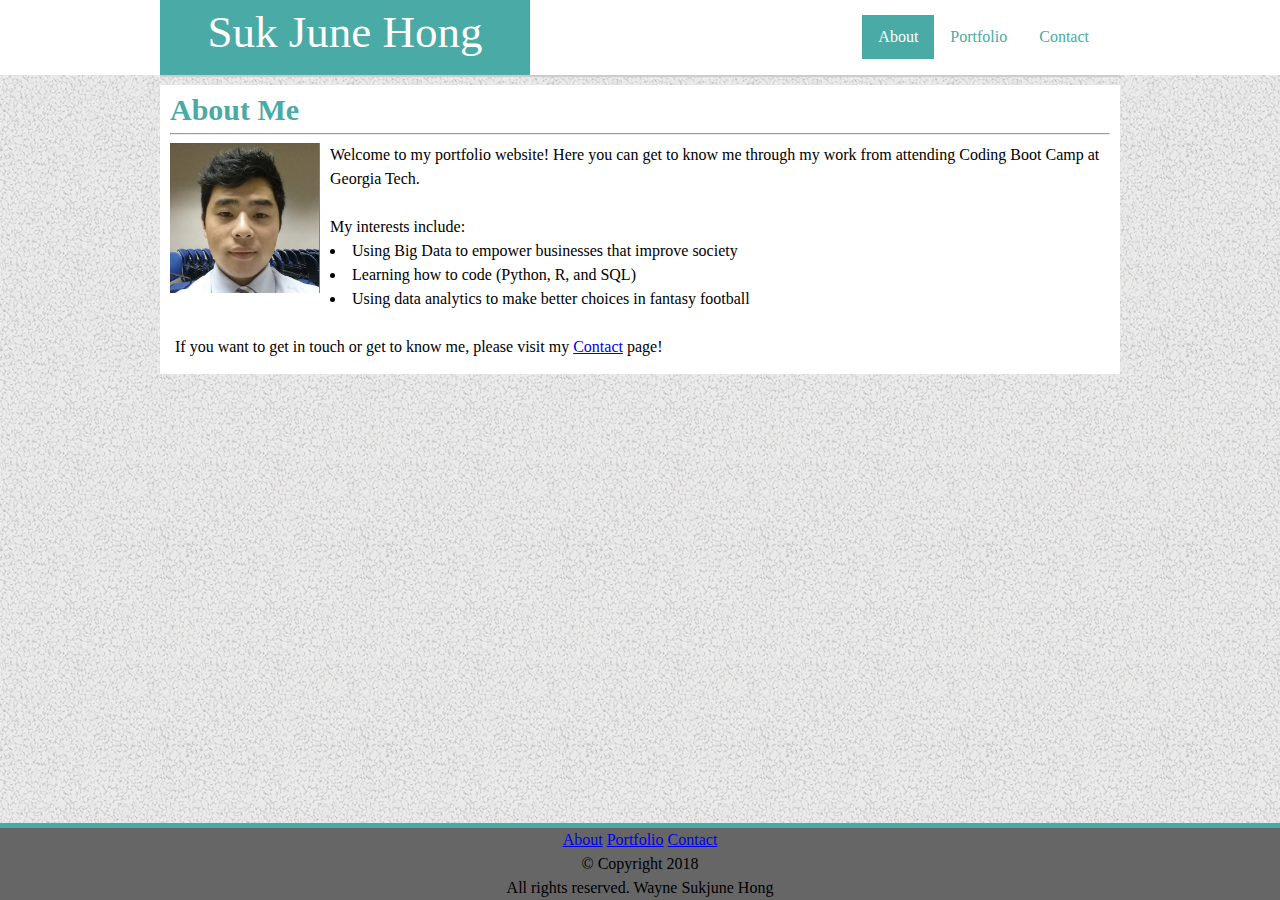
<file: index.html>
<!DOCTYPE html>
<html lang="en">

<head>
    <meta charset="UTF-8">
    <meta name="viewport" content="width=device-width, initial-scale=1.0">
    <meta http-equiv="X-UA-Compatible" content="ie=edge">
    <title>Suk June Hong | Portfolio</title>
    <link rel="stylesheet" href="reset.css">
    <link rel="stylesheet" href="style.css">
</head>

<body background="assets/gravel.png">

    <header>
        <div class="everything">
            <h1>Suk June Hong</h1>
            <ul class="navbar">
                <li class="navbarlink"><a href="./index.html" id="active">About</a></li>
                <li class="navbarlink" id="crossfinger"><a href="./portfolio.html">Portfolio</a></li>
                <li class="navbarlink"><a href="./contact.html">Contact</a></li>
            </ul>
        </div>
    </header>

    <!--Main Content-->
    <main class="clearfix">
        <h2>
            About Me
        </h2>

        <hr />

        <img class="portrait" src="assets/Portrait.jpg" alt="Wayne Sukjune Hong" />

        <div class="container0">
            <p>
                Welcome to my portfolio website! Here you can get to know me through my work from attending Coding
                Boot Camp at Georgia Tech.
            </p>
            <br />
            <p>
                My interests include:
                <ul>
                    <li>Using Big Data to empower businesses that improve society</li>
                    <li>Learning how to code (Python, R, and SQL)</li>
                    <li>Using data analytics to make better choices in fantasy football</li>
                </ul>
            </p>
            <br />
            <p>
                If you want to get in touch or get to know me, please visit my <a href="contact.html" target="_blank">Contact</a>
                page!
            </p>
        </div>
    </main>

    <!--Footer-->
    <footer>
        <a href="index.html" target="_blank">About</a>
        <a href="portfolio.html" target="_blank">Portfolio</a>
        <a href="contact.html" target="_blank">Contact</a>

        <p>
            © Copyright 2018
        </p>

        <p>
            All rights reserved. Wayne Sukjune Hong
        </p>
    </footer>
</body>

</html>
</file>
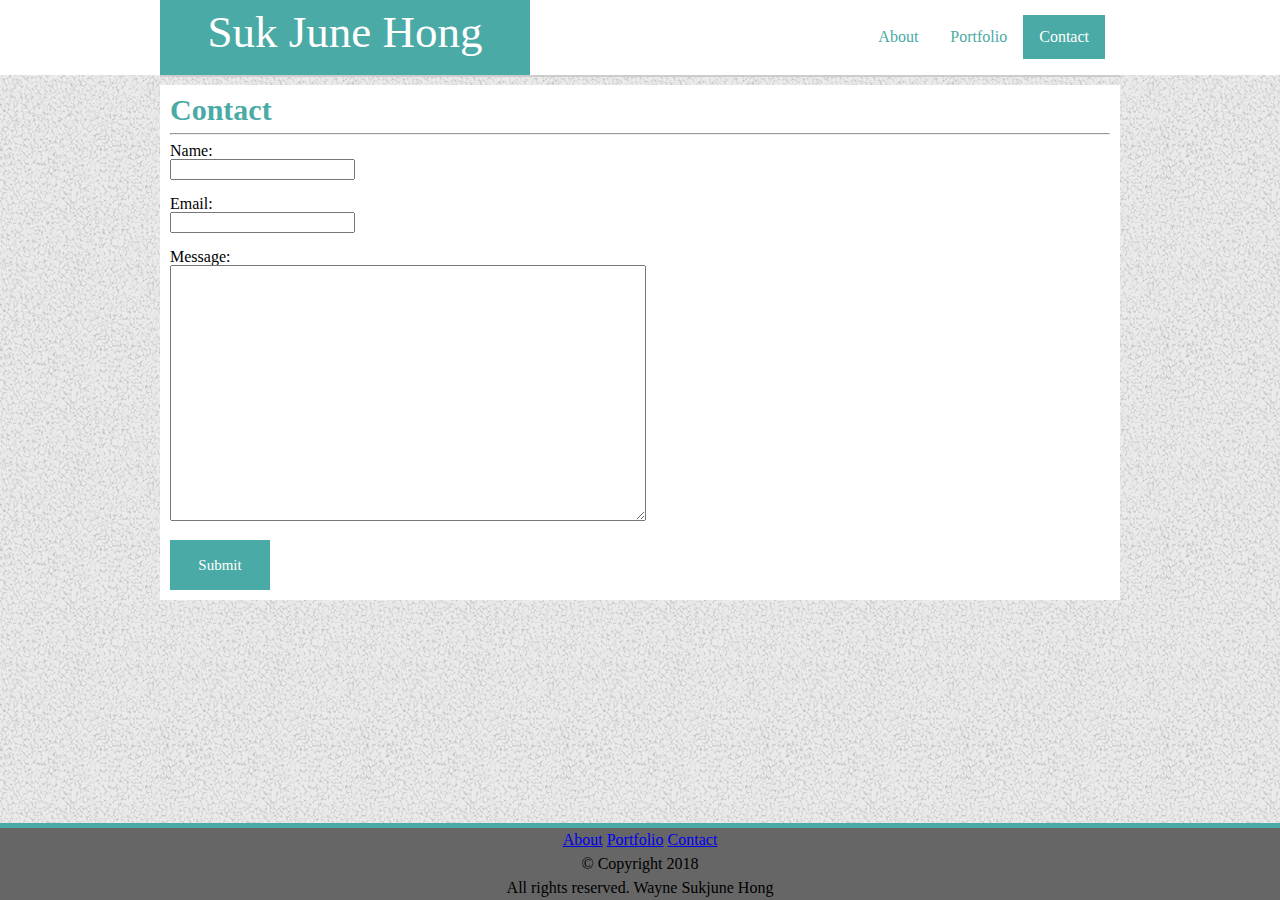
<file: contact.html>
<!DOCTYPE html>
<html lang="en">

<head>
    <meta charset="UTF-8">
    <meta name="viewport" content="width=device-width, initial-scale=1.0">
    <meta http-equiv="X-UA-Compatible" content="ie=edge">
    <title>Suk June Hong | Contact</title>
    <link rel="stylesheet" href="reset.css">
    <link rel="stylesheet" href="style.css">
</head>

<body background="assets/gravel.png">

<!--NavBar-->
<header>
        <div class="everything">
            <div class="headerleft">
                <h1>Suk June Hong</h1>
            </div>
            <div class="headerright">
                <ul class="navbar">
                    <li class="navbarlink"><a href="index.html">About</a></li>
                    <li class="navbarlink"><a href="portfolio.html">Portfolio</a></li>
                    <li class="navbarlink"><a href="contact.html" id="active">Contact</a></li>
                </ul>
            </div>
        </div>
    </header>

    <!-- Content -->
    <main>
        <h2>
            Contact
        </h2>

        <hr />

        <form action="">
            Name:<br />
            <input type="text" name="name">
        </form>

        <br />

        <form action="">
            Email:<br />
            <input type="text" name="email">
        </form>

        <br />

        <form action="">
            Message:<br />
            <textarea id="msg" name="user_message"></textarea>
        </form>

        <br />

        <button type="submit">Submit</button>
    </main>

    <!--Footer-->
    <footer>
        <a href="index.html" target="_blank">About</a>
        <a href="portfolio.html" target="_blank">Portfolio</a>
        <a href="contact.html" target="_blank">Contact</a>

        <p>
            © Copyright 2018
        </p>

        <p>
            All rights reserved. Wayne Sukjune Hong
        </p>
    </footer>
</body>

</html>
</file>
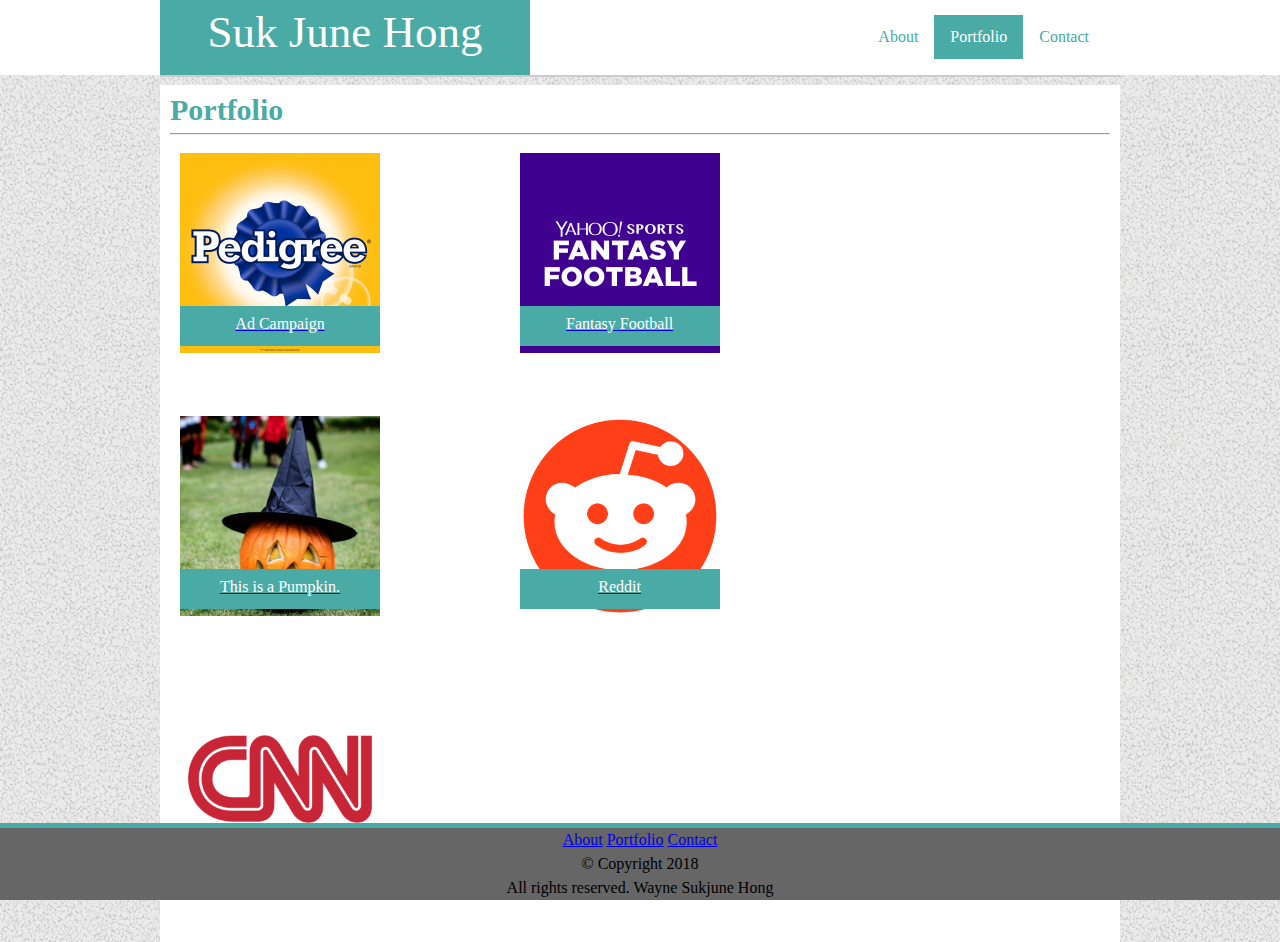
<file: portfolio.html>
<!DOCTYPE html>
<html lang="en">

<head>
    <meta charset="UTF-8">
    <meta name="viewport" content="width=device-width, initial-scale=1.0">
    <meta http-equiv="X-UA-Compatible" content="ie=edge">
    <title>Wayne SJ Hong | Contact</title>
    <link rel="stylesheet" href="reset.css">
    <link rel="stylesheet" href="style.css">
</head>

<body background="assets/gravel.png">

    <!--NavBar-->
    <header>
        <div class="everything">
            <div class="headerleft">
                <h1>Suk June Hong</h1>
            </div>
            <div class="headerright">
                <ul class="navbar">
                    <li class="navbarlink"><a href="index.html">About</a></li>
                    <li class="navbarlink"><a href="portfolio.html" id="active">Portfolio</a></li>
                    <li class="navbarlink"><a href="contact.html">Contact</a></li>
                </ul>
            </div>
        </div>
    </header>

    <!-- Content -->
    <main>
        <h2>
            Portfolio
        </h2>

        <hr />

        <div class="clearfix">
            <div class="container1">
                <a href="https://drive.google.com/open?id=1V6afj0gCtQv_nvG8aLDhyGaMDn5Ttzmp" target="_blank">
                    <img src="assets/Pedigree.png" alt="Pedigree" class="img" height="200" width="200">
                    <div class="banner1">
                        Ad Campaign
                    </div>
                </a>
            </div>

            <div class="container2">
                <a href="https://football.fantasysports.yahoo.com/" target="_blank">
                    <img src="assets/Yahoo.jpg" alt="Yahoo Fantasy Football" class="img" height="200" width="200">
                    <div class="banner2">
                        Fantasy Football
                    </div>
                </a>
            </div>

            <div class="container3">
                <a href="https://google.com/" target="_blank">
                    <img src="assets/Whatevs.jpg" alt="Whatevs" class="img" height="200" width="200">
                    <div class="banner3">
                        This is a Pumpkin.
                    </div>
                </a>
            </div>

            <div class="container4">
                <a href="https://reddit.com/" target="_blank">
                    <img src="assets/Reddit.png" alt="Whatevs" class="img" height="200" width="200">
                    <div class="banner4">
                        Reddit
                    </div>
                </a>
            </div>

            <div class="container5">
                <a href="https://cnn.com/" target="_blank">
                    <img src="assets/CNN.png" alt="Whatevs" class="img" height="200" width="200">
                    <div class="banner5">
                        CNN. I ran out of links.
                    </div>
                </a>
            </div>
        </div>
    </main>

    <!--Footer-->
    <footer class="pfooter">
        <a href="index.html" target="_blank">About</a>
        <a href="portfolio.html" target="_blank">Portfolio</a>
        <a href="contact.html" target="_blank">Contact</a>

        <p>
            © Copyright 2018
        </p>

        <p>
            All rights reserved. Wayne Sukjune Hong
        </p>
    </footer>

</body>

</html>
</file>
<file: style.css>
body {
    font-family: "Georgia", Times, "Times New Roman", serif;
}

header {
    height: 75px;
    background-color: #ffffff;
    margin-left: auto;
    margin-right: auto;
}

h1 {
    height: 55px;
    padding: 10px;
    font-size: 45px;
    margin: 0px;
    background-color: #4aaaa5;
    color: #ffffff;
    width: 350px;
    text-align: center;
    float: left;
}

.navlink1 {
    width: 10%;
    position: absolute;
    right: 40%;
    top: 25px;
}

.navlink2 {
    width: 10%;
    position: absolute;
    right: 35%;
    top: 25px;
}

.navlink3 {
    width: 10%;
    position: absolute;
    right: 29%;
    top: 25px;
}

.everything {
    width: 100%;
    max-width: 960px;
    height: 75px;
    text-align: center;
    margin-left: auto;
    margin-right: auto;
    border-bottom: 2px solid #ccc;
}

main {
    width: 940px;
    margin-left: auto;
    margin-right: auto;
    margin-top: 10px;
    background-color: #ffffff;
    padding: 10px 10px 10px 10px;
}

h2 {
    font-size: 30px;
    font-weight:bold;
    color: #4aaaa5;
}

.portrait {
    float: left;
    margin-right: 10px;
    height: 150px;
    width: 150px;
}

.container0 {
    margin: 5px;
    line-height: 1.5;
}

footer {
    position: absolute;
    text-align: center;
    background-color: #666666;
    bottom: 0px;
    width: 100%;
    line-height: 1.5;
    border-top: 5px solid #4aaaa5;
}

ul { 
    list-style-type: disc; 
    list-style-position: inside;
}

 ol { 
    list-style-type: decimal; 
    list-style-position: inside; 
}

ul ul, ol ul { 
    list-style-type: circle; 
    list-style-position: inside; 
    margin-left: 15px; 
}

ol ol, ul ol { 
    list-style-type: lower-latin; 
    list-style-position: inside; 
    margin-left: 15px; 
}

img {
    height: 200px;
    width: 200px;
}

.clearfix::after {
    content: "";
    clear: both;
    display: table;
}

.container1, .container2, .container3, .container4, .container5 {
    margin: 10px;
    float: left;
    width: 34%;
}

.container1:hover {
    opacity: .75;
}

.container2:hover {
    opacity: .75;
}

.container3:hover {
    opacity: .75;
}

.container4:hover {
    opacity: .75;
}

.container5:hover {
    opacity: .75;
}

.banner1, .banner2, .banner3, .banner4, .banner5 {
    background-color: #4aaaa5;
    color: white;
    text-align: center;
    width: 200px;
    height: 20px;
    position: relative;
    top: -50px;
    padding: 10px 0px 10px 0px;
}

.navbar {
    list-style-type: none;
    margin: 15px;
    padding: 0px;
    overflow: hidden;
    background-color: white;
    float: right;
}

.navbarlink {
    float: left;
}

.navbarlink a {
    display: inline-block;
    color:#4aaaa5;
    text-align: center;
    padding: 14px 16px;
    text-decoration: none;
}

.navbarlink a:hover {
    background-color: #5E7F7E;
    color: white;
}

#active {
    background-color:#4aaaa5;
    color: white;
}

button {
    font-family: "Georgia", Times, "Times New Roman", serif;
    background-color: #4aaaa5;
    color: white;
    height: 50px;
    width: 100px;
    font-size: 15px;
    border: none;
    font: 
}

textarea {
    width: 50%;
    height: 250px;
}

@media screen and (max-width: 980px) {
    div.everything {
        width: 100%;
        transition: 3s;
    }
    main {
        width: 60%;
        float: left;
        margin-left: 2%;
        margin-right: 2%;
        transition: 3s;
    }
    footer {
        position: absolute;
        bottom: 0px;
        transition: 3s;
    }
    .portrait {
        width: 150px;
        height: 150px;
        transition: 3s;
    }
    .container1, .container2, .container3, .container4, .container5 {
        width: 40%;
        margin-left: 5%;
        margin-right: 5%;
        margin-bottom: -20px;
        transition: 3s;
    }
}

@media screen and (max-width: 768px) {
    div.everything {
        width: 98%;
        float: none;
        margin-left: auto;
        margin-right: auto;
        transition: 3s;
    }
    main {
        width: 95%;
        float: none;
        margin-left: auto;
        margin-right: auto;
        margin-bottom: 5px;
        transition: 3s;
    }
    .portrait {
        width: 50%;
        height: 50%;
        transition: 3s;
    }
    .container1, .container2, .container3, .container4, .container5 {
        width: 40%;
        margin-left: 5%;
        margin-right: 5%;
        margin-bottom: -20px;
        transition: 3s;
    }
    .container5 {
        margin-bottom: 50px;
        transition: 3s;
    }
    img {
        width: 100%;
        height: 100%;
        transition: 3s;
    }
    .banner1, .banner2, .banner3, .banner4, .banner5 {
        width: 100%;
        top: -100px;
        font-size: 150%;
        height: 30px;
        transition: 3s;
    }
    footer {
        position: absolute;
        transition: 3s;
    }
}

@media screen and (max-width: 640px) {
    div.everything {
        width: 100%;
        margin-left: auto;
        margin-right: auto;
        transition: 3s;
    }
    h1 {
        width: 100%;
        padding: 10px 0px 10px 0px;
        transition: 3s;
    }
    main {
        margin-top: 50px;
        width: 90%;
        transition: 3s;
    }
    .portrait {
        width: 100%;
        height: 100%;
        margin-bottom: 5px;
        transition: 3s;
    }
    .navbar {
        background-color: white;
        margin-top: 0px;
        float: none;
        margin-left: auto;
        margin-right: auto;
        padding-left: 30%;
        padding-right: 30%;
        transition: 3s;
    }
    .container1, .container2, .container3, .container4, .container5 {
        width: 100%;
        margin-left: auto;
        margin-right: auto;
        margin-bottom: -20px;
        transition: 3s;
    }
    img {
        width: 100%;
        height: 100%;
        transition: 3s;
    }
    .banner1, .banner2, .banner3, .banner4, .banner5 {
        width: 100%;
        top: -150px;
        font-size: 150%;
        height: 50px;
        padding-top: 25px;
        transition: 3s;
    }
    footer {
        position: absolute;
        transition: 3s;
    }
    .navbarlink {
        float: left;
        width: 33%;
        transition: 3s;
    }
    .pfooter {
        position: absolute;
        bottom: -161%;
        transition: 3s;
    }
}
</file>
